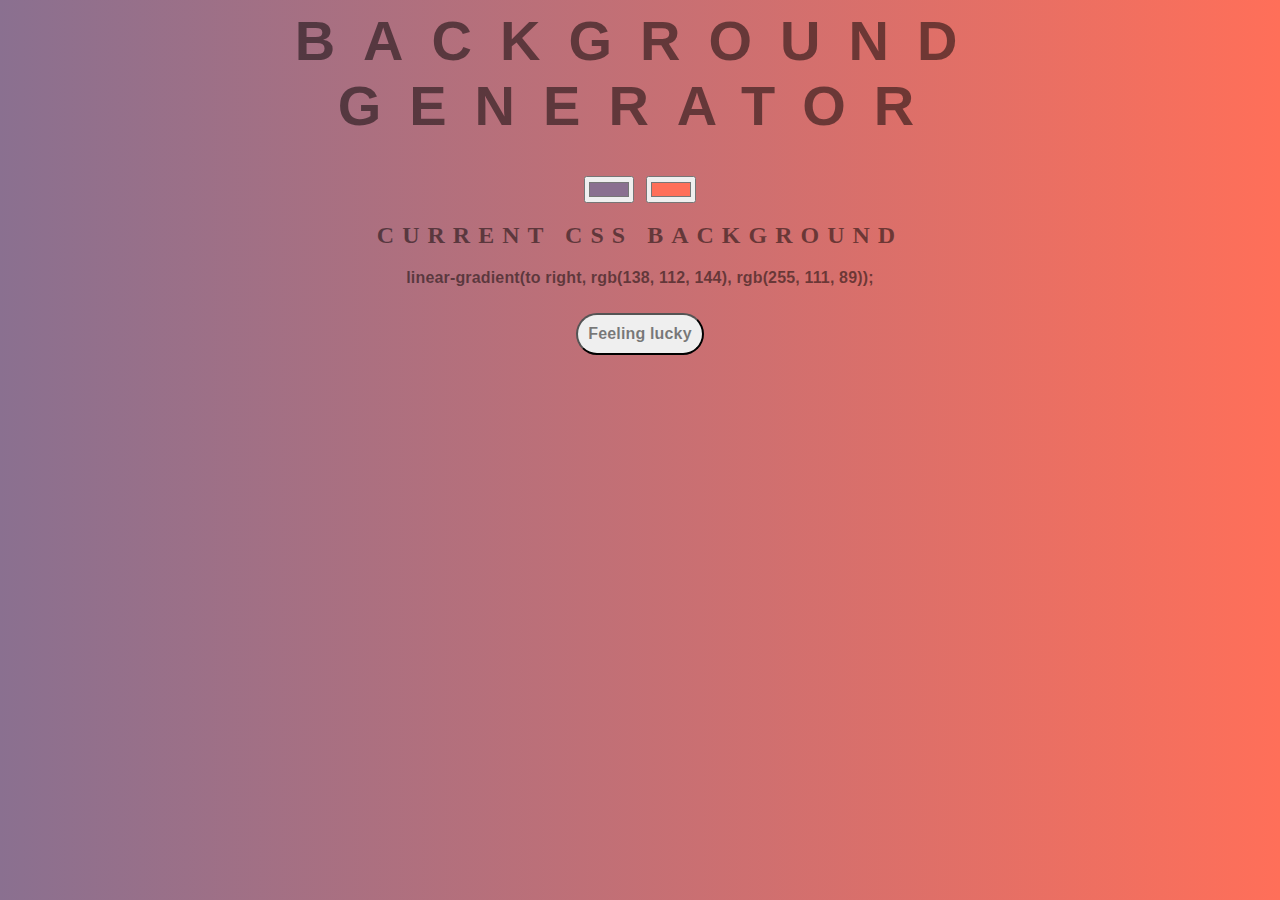
<file: background-generator/index.html>
<html>
<head>
  <title>Gradient Background</title>
  <link rel="stylesheet" type="text/css" href="style.css">
</head>
<body id="gradient">
  <h1>Background Generator</h1>
  <input class="color1" type="color" name="color1" value="#8A7090">
  <input class="color2" type="color" name="color2" value="#FF6F59">
  <h2>Current CSS Background</h2>
  <h3></h3>
  <button>Feeling lucky</button>
  <script type="text/javascript" src="script.js"></script>
</body>
</html>
</file>
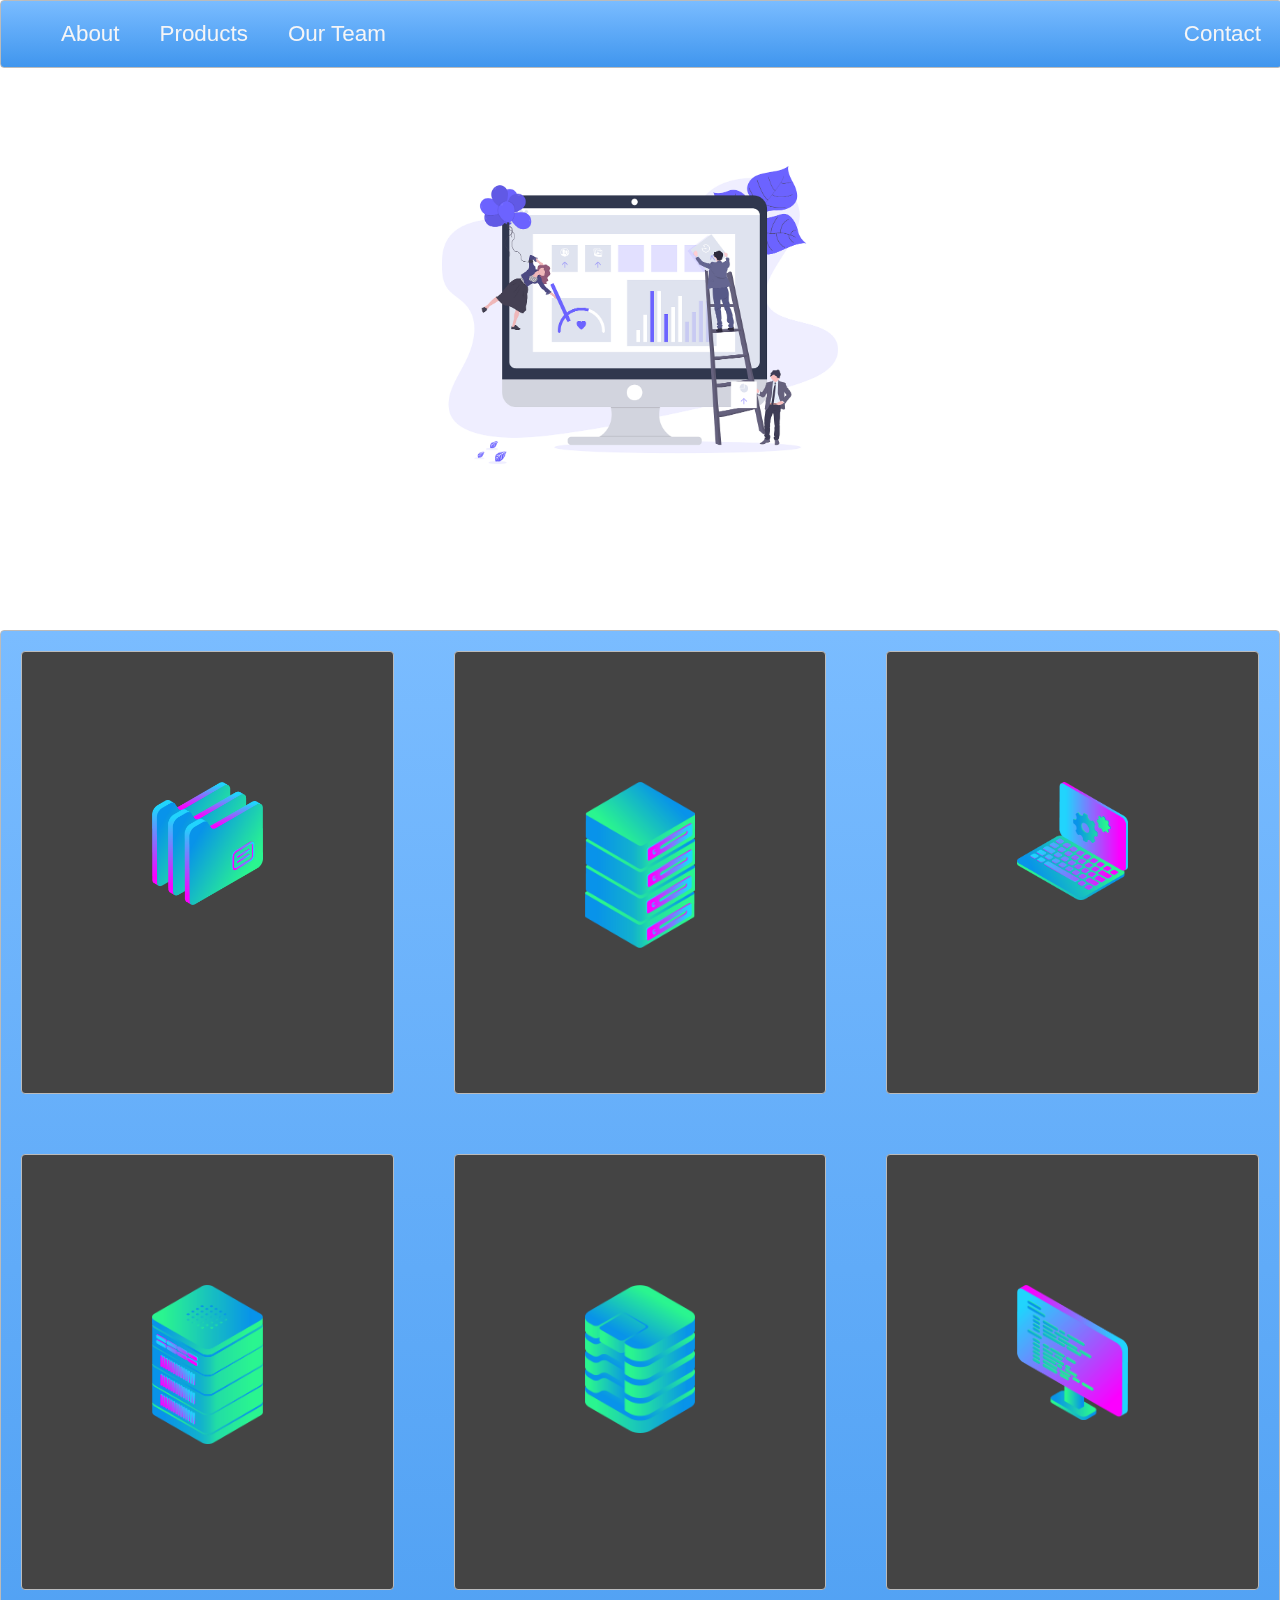
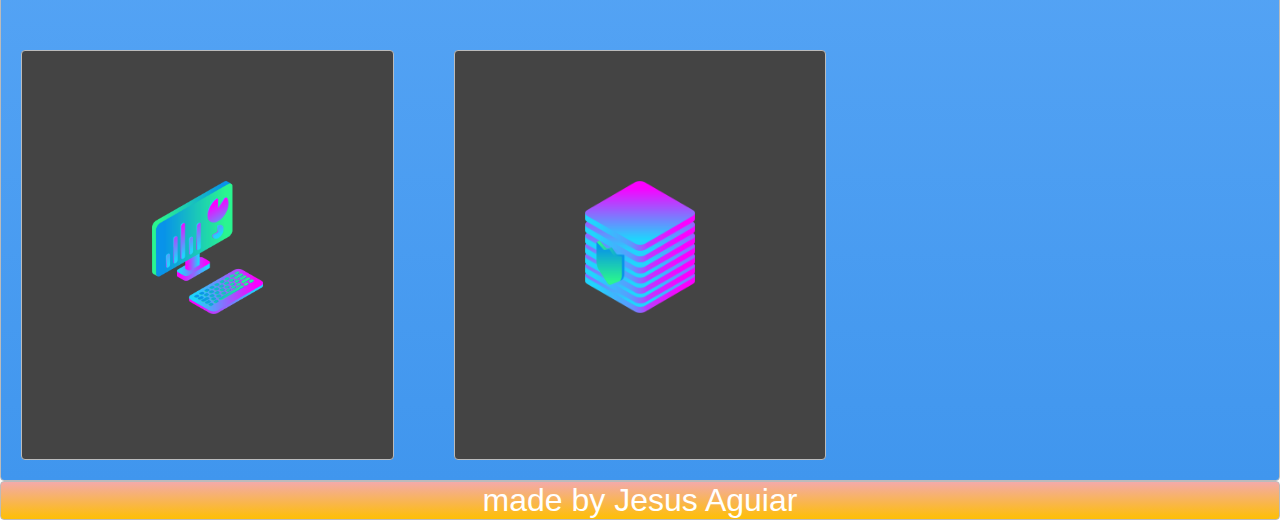
<file: grid-site/index.html>
<!DOCTYPE html>
<html>
<head>
  <title>Layout Master</title>
  <link rel="stylesheet" type="text/css" href="./style.css">
</head>
<body>
  <nav class="zone blue sticky">
      <ul class="main-nav">
          <li><a href="">About</a></li>
          <li><a href="">Products</a></li>
          <li><a href="">Our Team</a></li>
          <li class="push"><a href="">Contact</a></li>
  </ul>
  </nav>
  <div class="container"><img class="cover" src="./img/undraw.png"></div>
  <div class="zone blue grid-wrapper">
    <div class="box zone"><img src="./img/files_2.png"></div>
    <div class="box zone"><img src="./img/server_2_2.png"></div>
    <div class="box zone"><img src="./img/monitor_settings_2.png"></div>
    <div class="box zone"><img src="./img/server_3.png"></div>
    <div class="box zone"><img src="./img/data_storage_2_2.png"></div>
    <div class="box zone"><img src="./img/monitor_coding_2.png"></div>
    <div class="box zone"><img src="./img/desktop_analytics_2.png"></div>
    <div class="box zone"><img src="./img/server_safe_2.png"></div>
  </div>
  <footer class="zone yellow">made by Jesus Aguiar</footer>
</div>
</body>
</html>
</file>
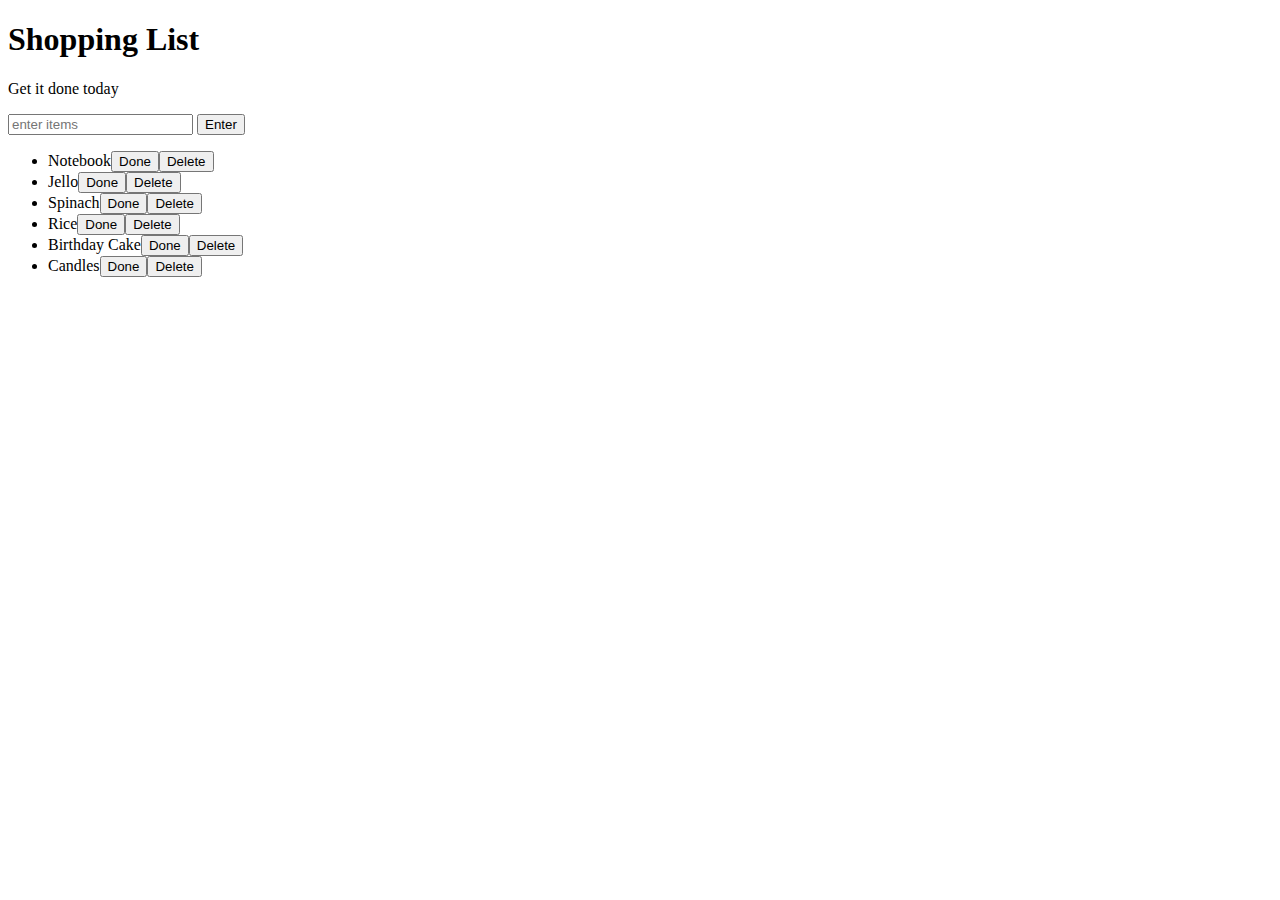
<file: shopping-list/index.html>
<!DOCTYPE html>
<html>
<head>
	<title>Javascript + DOM</title>
	<link rel="stylesheet" type="text/css" href="style.css">
</head>
<body>
	<h1>Shopping List</h1>
	<p id="first">Get it done today</p>
	<input id="userinput" type="text" placeholder="enter items">
	<button id="enter">Enter</button>
	<ul>
		<li class="bold red" random="23">Notebook</li>
		<li>Jello</li>
		<li>Spinach</li>
		<li>Rice</li>
		<li>Birthday Cake</li>
		<li>Candles</li>
	</ul>
	<script type="text/javascript" src="script.js"></script>
</body>
</html>
</file>
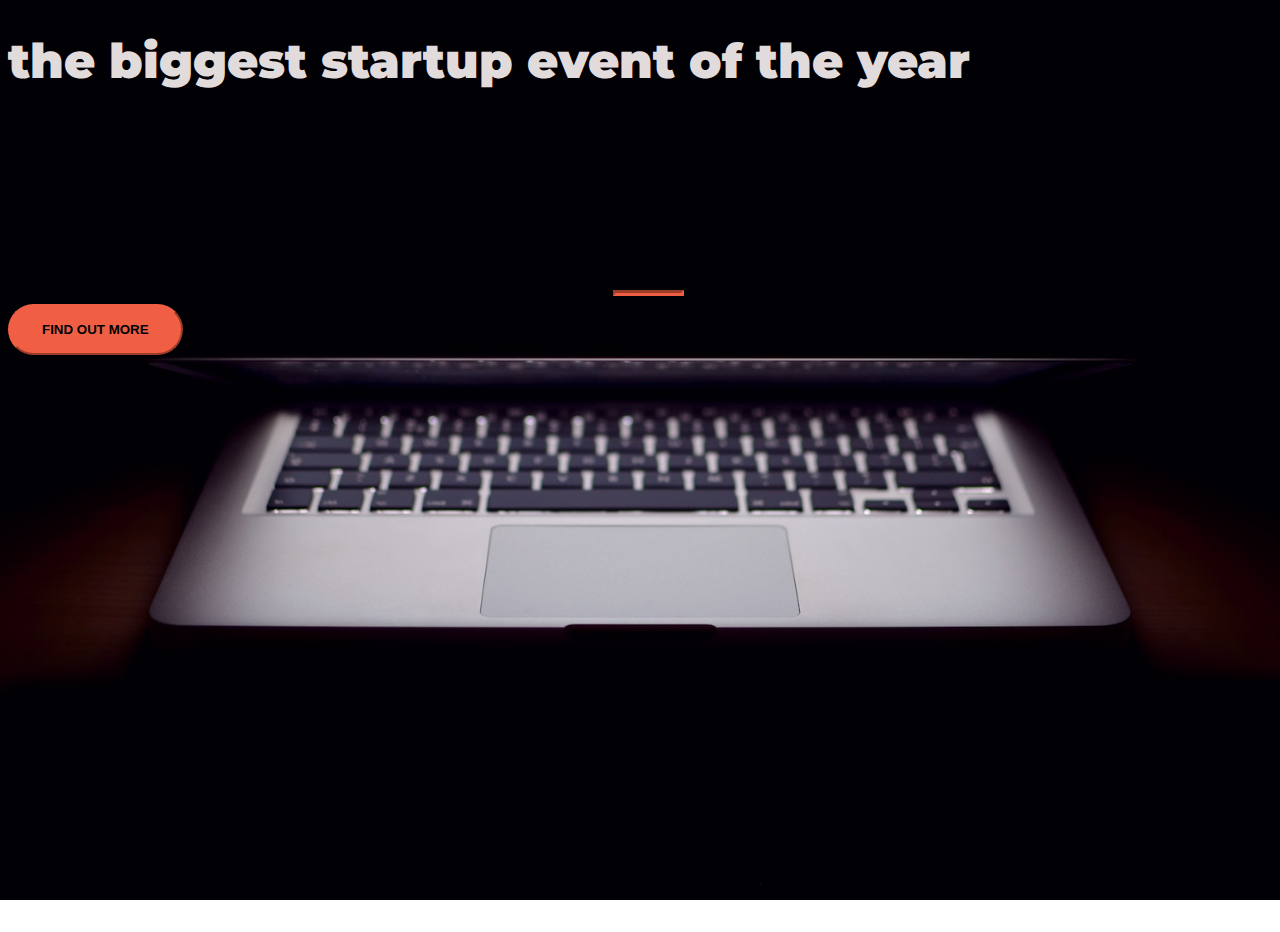
<file: sign-up-form/index.html>
<!DOCTYPE html>
<html>
  <head>
    <title>Startup</title>
    <!-- Required meta tags -->
    <meta charset="utf-8">
    <meta name="viewport" content="width=device-width, initial-scale=1, shrink-to-fit=no">
    <!-- Google Fonts -->
    <link href="https://fonts.googleapis.com/css?family=Montserrat" rel="stylesheet">

    <!-- Note that the below Bootstrap file is a specific version. If you grab the most
    current from Bootstrap website, you will see the button grow transition being a lot faster
    than in my video.  Use whichever style sheet you like best! -->
    <!-- Bootstrap CSS from a CDN. This way you don't have to include the bootstrap file yourself -->
<!-- CSS only -->
    <link href="https://cdn.jsdelivr.net/npm/bootstrap@5.2.1/dist/css/bootstrap.min.css" rel="stylesheet" integrity="sha384-iYQeCzEYFbKjA/T2uDLTpkwGzCiq6soy8tYaI1GyVh/UjpbCx/TYkiZhlZB6+fzT" crossorigin="anonymous">    <!-- My own stylesheet -->
    <link href="style.css" rel="stylesheet">
  </head>
  <body>
      <div class="container d-flex align-items-center h-100">
        <div class="row">
          <header class="text-center col-12">
              <h1 class="text-uppercase">
                <strong>the biggest startup event of the year</strong>
              </h1>
              
          </header>
          <div class="buffer col-12"></div>
          <section class="text-center col-12">
            <hr>
            <a href="http://eepurl.com/ixghwk" ><button  class="btn btn-primary btn-xl">Find Out More</button></a>
          </section>
        </div>
      </div>
  </body>
</html>
</file>
<file: background-generator/style.css>
body {
    font: 'Raleway', sans-serif;
      color: rgba(0,0,0,.5);
      text-align: center;
      text-transform: uppercase;
      letter-spacing: .5em;
      top: 15%;
    background: linear-gradient(to right,#8A7090 ,#FF6F59); /* Standard syntax*/
  } 
  
  h1 {
      font: 600 3.5em 'Raleway', sans-serif;
      color: rgba(0,0,0,.5);
      text-align: center;
      text-transform: uppercase;
      letter-spacing: .5em;
      width: 100%;
  }
  
  h3, button {
    font: 900 1em 'Raleway', sans-serif;
      color: rgba(0,0,0,.5);
      text-align: center;
      text-transform: none;
      letter-spacing: 0.01em;
  
  }
  
  button {
      padding: 10px;
      margin: 10px;
      border-radius: 30px;
  }
</file>
<file: grid-site/style.css>
body {
    margin: 0 auto;
    font-family: Arial;
}

.zone {
    /*padding:30px 50px;*/
    cursor:pointer;
    color:#FFF;
    font-size:2em;
    border-radius:4px;
    border:1px solid #bbb;
    transition: all 0.3s linear;
}

.zone:hover {
    -webkit-box-shadow:rgba(0,0,0,0.8) 0px 5px 15px, inset rgba(0,0,0,0.15) 0px -10px 20px;
    -moz-box-shadow:rgba(0,0,0,0.8) 0px 5px 15px, inset rgba(0,0,0,0.15) 0px -10px 20px;
    -o-box-shadow:rgba(0,0,0,0.8) 0px 5px 15px, inset rgba(0,0,0,0.15) 0px -10px 20px;
    box-shadow:rgba(0,0,0,0.8) 0px 5px 15px, inset rgba(0,0,0,0.15) 0px -10px 20px;
}

/***********************************************************************
 *  Nav Bar
 **********************************************************************/
.main-nav {
    display: flex;
    list-style: none;
    margin: 0;
    font-size: 0.7em;
}

@media only screen and (max-width: 600px) {
    .main-nav {
        font-size: 0.5em;
        padding: 0;
    }
}

.push {
    margin-left: auto;
}

li {
    padding: 20px;
}

a {
    color: #f5f5f6;
    text-decoration: none;
}

.sticky {
  position: fixed;
  top: 0;
  width: 100%;
}

/***********************************************************************
 *  Cover
 **********************************************************************/
.container {
    /*show heigh: auto*/
    height: 70vh; 
    display: flex;
    align-items: center;
    justify-content: center;
}

.cover {
    width: 30rem;
}

/***********************************************************************
 *  Grid Panel
 **********************************************************************/
.grid-wrapper {
    display: grid;
    grid-template-columns: repeat(auto-fill, minmax(350px, 1fr));
    grid-gap: 20px;
}

.box {
    background-color: #444;
    padding: 130px;
    margin: 20px;
}

.box > img {
    width: 100%;
}

.box:hover {
    -webkit-transform: rotate(-7deg);
    -moz-transform: rotate(-7deg);
    -o-transform: rotate(-7deg);
    transform: rotate(-7deg);
}

.box > img {
    width: 100%;
    height: auto;
}

/***********************************************************************
 *  Footer
 **********************************************************************/
footer {
    text-align: center;
    background-color: #444;
}

/*https://paulund.co.uk/how-to-create-shiny-css-buttons*/
/***********************************************************************
 *  Green Background
 **********************************************************************/
.green {
    background: #56B870; /* Old browsers */
    background: -moz-linear-gradient(top, #56B870 0%, #a5c956 100%); /* FF3.6+ */
    background: -webkit-gradient(linear, left top, left bottom, color-stop(0%,#56B870), color-stop(100%,#a5c956)); /* Chrome,Safari4+ */
    background: -webkit-linear-gradient(top, #56B870 0%,#a5c956 100%); /* Chrome10+,Safari5.1+ */
    background: -o-linear-gradient(top, #56B870 0%,#a5c956 100%); /* Opera 11.10+ */
    background: -ms-linear-gradient(top, #56B870 0%,#a5c956 100%); /* IE10+ */
    background: linear-gradient(top, #56B870 0%,#a5c956 100%); /* W3C */
}

/***********************************************************************
 *  Red Background
 **********************************************************************/
.red {
    background: #C655BE; /* Old browsers */
    background: -moz-linear-gradient(top, #C655BE 0%, #cf0404 100%); /* FF3.6+ */
    background: -webkit-gradient(linear, left top, left bottom, color-stop(0%,#C655BE), color-stop(100%,#cf0404)); /* Chrome,Safari4+ */
    background: -webkit-linear-gradient(top, #C655BE 0%,#cf0404 100%); /* Chrome10+,Safari5.1+ */
    background: -o-linear-gradient(top, #C655BE 0%,#cf0404 100%); /* Opera 11.10+ */
    background: -ms-linear-gradient(top, #C655BE 0%,#cf0404 100%); /* IE10+ */
    background: linear-gradient(top, #C655BE 0%,#cf0404 100%); /* W3C */
}

/***********************************************************************
 *  Yellow Background
 **********************************************************************/
.yellow {
    background: #F3AAAA; /* Old browsers */
    background: -moz-linear-gradient(top, #F3AAAA 0%, #febf04 100%); /* FF3.6+ */
    background: -webkit-gradient(linear, left top, left bottom, color-stop(0%,#F3AAAA), color-stop(100%,#febf04)); /* Chrome,Safari4+ */
    background: -webkit-linear-gradient(top, #F3AAAA 0%,#febf04 100%); /* Chrome10+,Safari5.1+ */
    background: -o-linear-gradient(top, #F3AAAA 0%,#febf04 100%); /* Opera 11.10+ */
    background: -ms-linear-gradient(top, #F3AAAA 0%,#febf04 100%); /* IE10+ */
    background: linear-gradient(top, #F3AAAA 0%,#febf04 100%); /* W3C */
}

/***********************************************************************
 *  Blue Background
 **********************************************************************/
.blue {
    background: #7abcff; /* Old browsers */
    background: -moz-linear-gradient(top, #7abcff 0%, #60abf8 44%, #4096ee 100%); /* FF3.6+ */
    background: -webkit-gradient(linear, left top, left bottom, color-stop(0%,#7abcff), color-stop(44%,#60abf8), color-stop(100%,#4096ee)); /* Chrome,Safari4+ */
    background: -webkit-linear-gradient(top, #7abcff 0%,#60abf8 44%,#4096ee 100%); /* Chrome10+,Safari5.1+ */
    background: -o-linear-gradient(top, #7abcff 0%,#60abf8 44%,#4096ee 100%); /* Opera 11.10+ */
    background: -ms-linear-gradient(top, #7abcff 0%,#60abf8 44%,#4096ee 100%); /* IE10+ */
    background: linear-gradient(top, #7abcff 0%,#60abf8 44%,#4096ee 100%); /* W3C */
}
</file>
<file: shopping-list/style.css>
.coolTitle {
  text-align: center;
  font-family: 'Oswald', Helvetica, sans-serif;
  font-size: 40px;
  transform: skewY(-10deg);
  letter-spacing: 4px;
  word-spacing: -8px;
  color: tomato;
  text-shadow: 
    -1px -1px 0 firebrick,
    -2px -2px 0 firebrick,
    -3px -3px 0 firebrick,
    -4px -4px 0 firebrick,
    -5px -5px 0 firebrick,
    -6px -6px 0 firebrick,
    -7px -7px 0 firebrick,
    -8px -8px 0 firebrick,
    -30px 20px 40px dimgrey;
}

.done {
  text-decoration: line-through;
}
</file>
<file: sign-up-form/style.css>
html,
body {
  background: url(headerimage.jpg) no-repeat center center fixed; 
  background-size: cover;
  height: 100%;
  width: 100%;
  font-family: 'Montserrat', sans-serif;

}

hr {
  max-width: 65px;
  border-width: 3px;
  border-color: #F05F44; 
}

h1 {
  font-size: 3rem; 
  color: #e2dbdb;
}

.buffer {
  height: 10rem;
}

.btn {
  font-weight: 700;
  text-transform: uppercase;
  border-radius: 300px;
}

.btn-primary {
  background-color: #F05F44;
  border-color: #F05F44;
  --bs-btn-hover-bg: #ee4b08;
  --bs-btn-hover-border-color: #ee4b08; 
}

.btn-primary:hover {
  background-color: #ee4b08;
  border-color: #ee4b08;
  border-width: 4px;
  cursor: pointer;
}

.btn-xl {
  padding: 1rem 2rem; 
}
</file>
